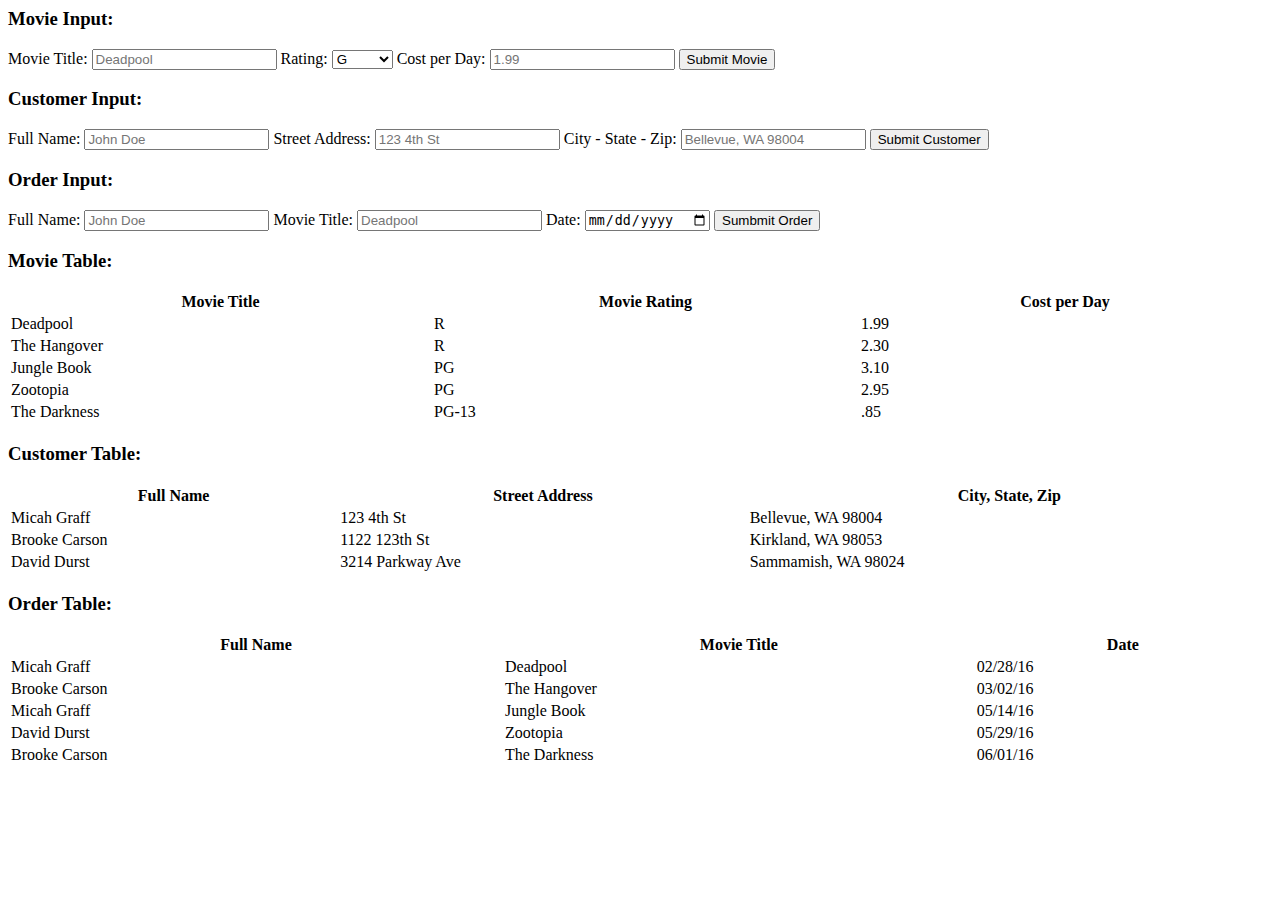
<file: index.html>
<DOCTYPE! html>
<html>
<head>
	<title>Assignment 16</title>
</head>
<body>
	<h3>Movie Input:</h3>
	<form id="movieInfo">
		<label for="movieTitle">Movie Title:</label>
		<input required type="text" placeholder="Deadpool" name="movieTitle">

		<label for="movieRating">Rating:</label>
		<select name="movieRating">
			<option value="G">G</option>
			<option value="PG">PG</option>
			<option value="PG-13">PG-13</option>
			<option value="R">R</option>
			<option value="NR">NR</option>
		</select>

		<label for="movieCost">Cost per Day:</label>
		<input required type="text" placeholder="1.99" name="movieCost">

		<input type="submit" name="submitMovie" value="Submit Movie">
	</form>
	<h3>Customer Input:</h3>
	<form id="customerInfo">
		<label for="customerName">Full Name:</label>
		<input required type="text" placeholder="John Doe" name="customerName">

		<label for="customerAddress">Street Address:</label>
		<input required type="text" placeholder="123 4th St" name="customerAddress">

		<label for="customerAddress2">City - State - Zip:</label>
		<input required type="text" placeholder="Bellevue, WA 98004" name="customerAddress2">

		<input type="submit" name="submitCustomer" value="Submit Customer">
	</form>
	<h3>Order Input:</h3>
	<form id="orderInfo">
		<label for="customerName">Full Name:</label>
		<input required type="text" placeholder="John Doe" name="customerName">

		<label for="movieTitle">Movie Title:</label>
		<input required type="text" placeholder="Deadpool" name="movieTitle">
		<label for="date">Date:</label>
		<input required type="date" name="date">

		<input type="submit" name="sumbitOrder" value="Sumbmit Order">
	</form>
	<div id="movies">
		<h3>Movie Table:</h3>
		<table style="width:100%">
			<th>Movie Title</th>
			<th>Movie Rating</th>
			<th>Cost per Day</th>
			<tr>
				<td>Deadpool</td>
				<td>R</td>
				<td>1.99</td>
			</tr>
			<tr>
				<td>The Hangover</td>
				<td>R</td>
				<td>2.30</td>
			</tr>
			<tr>
				<td>Jungle Book</td>
				<td>PG</td>
				<td>3.10</td>
			</tr>
			<tr>
				<td>Zootopia</td>
				<td>PG</td>
				<td>2.95</td>
			</tr>
			<tr>
				<td>The Darkness</td>
				<td>PG-13</td>
				<td>.85</td>
			</tr>
		</table>
	</div>
	<h3>Customer Table:</h3>
	<div id="customers">
		<table style="width:100%">
			<th>Full Name</th>
			<th>Street Address</th>
			<th>City, State, Zip</th>
			<tr>
				<td>Micah Graff</td>
				<td>123 4th St</td>
				<td>Bellevue, WA 98004</td>
			</tr>
			<tr>
				<td>Brooke Carson</td>
				<td>1122 123th St</td>
				<td>Kirkland, WA 98053</td>
			</tr>
			<tr>
				<td>David Durst</td>
				<td>3214 Parkway Ave</td>
				<td>Sammamish, WA 98024</td>
			</tr>
		</table>
	</div>
	<h3>Order Table:</h3>
	<div id="orders">
		<table style="width:100%">
			<th>Full Name</th>
			<th>Movie Title</th>
			<th>Date</th>
			<tr>
				<td>Micah Graff</td>
				<td>Deadpool</td>
				<td>02/28/16</td>
			</tr>
			<tr>
				<td>Brooke Carson</td>
				<td>The Hangover</td>
				<td>03/02/16</td>
			</tr>
			<tr>
				<td>Micah Graff</td>
				<td>Jungle Book</td>
				<td>05/14/16</td>
			</tr>
			<tr>
				<td>David Durst</td>
				<td>Zootopia</td>
				<td>05/29/16</td>
			</tr>
			<tr>
				<td>Brooke Carson</td>
				<td>The Darkness</td>
				<td>06/01/16</td>
			</tr>
		</table>
	</div>
</body>
</html>
</file>
